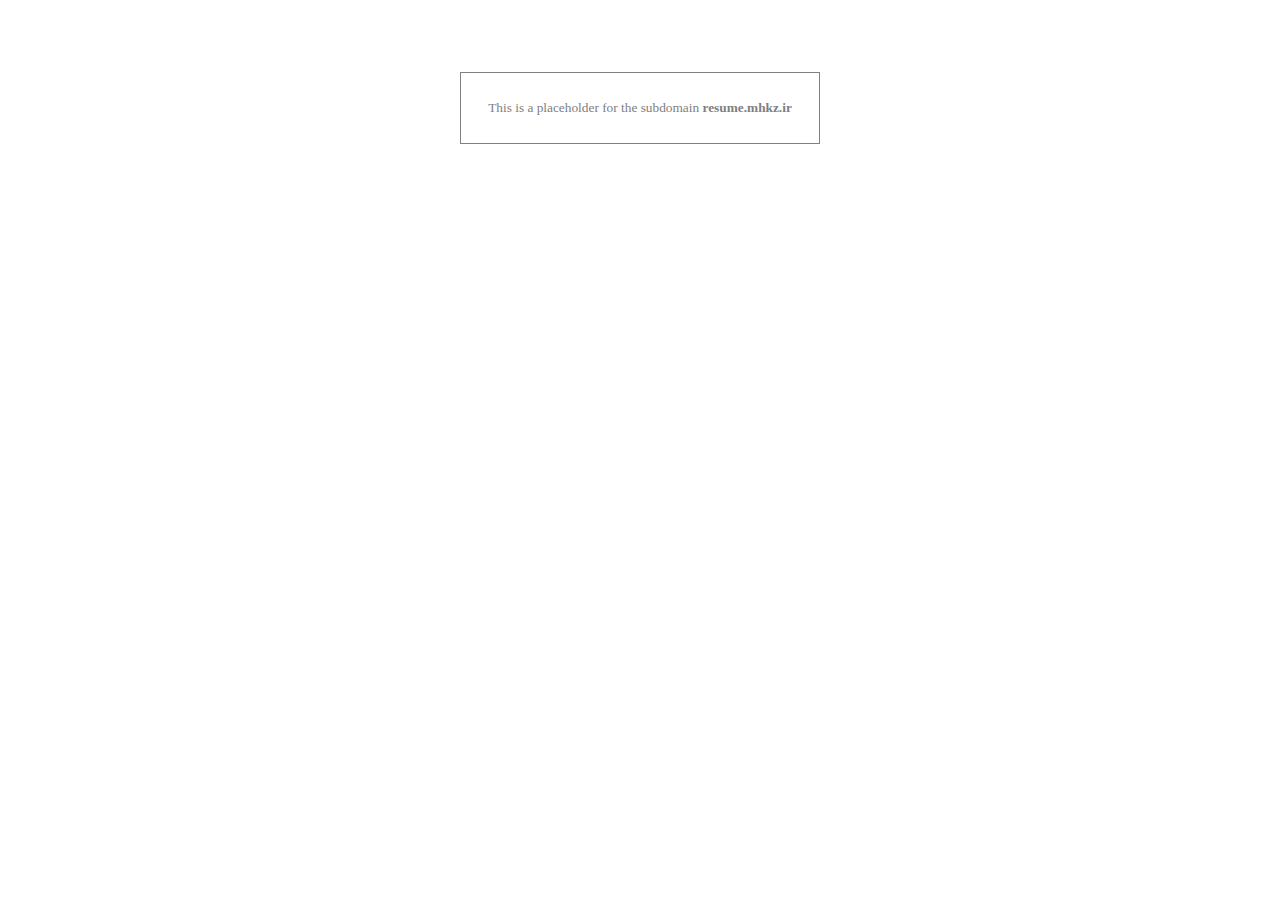
<file: resume/index.html>
<html>
<head>
<title>
resume.mhkz.ir</title>
<style>
* { font-family: verdana; font-size: 10pt; COLOR: gray; }
b { font-weight: bold; }
table { border: 1px solid gray;}
td { text-align: center; padding: 25;}
</style>
</head>
<body>
<center>
<br><br><br><br>
<table>
<tr><td>This is a placeholder for the subdomain <b>resume.mhkz.ir</b></td></tr>
</table>
<br><br>
</center>
</body>
</html>
</file>
